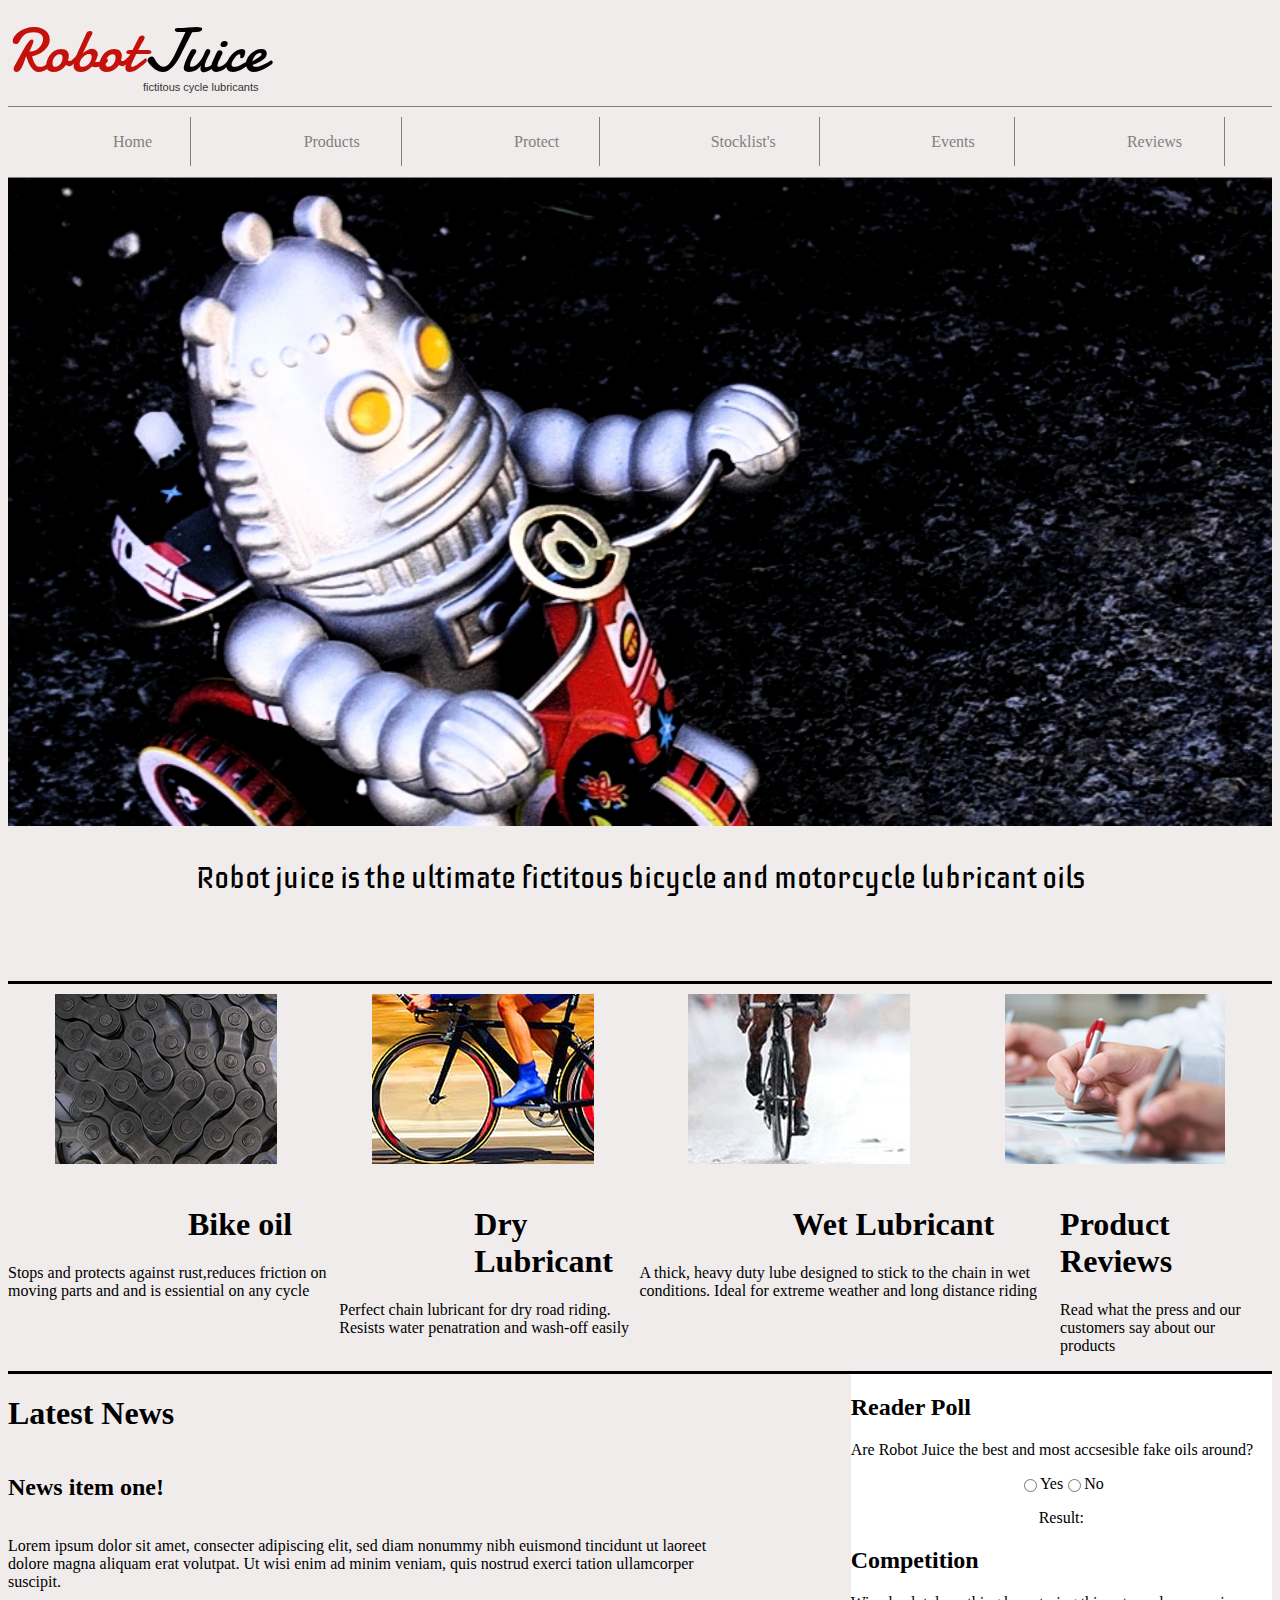
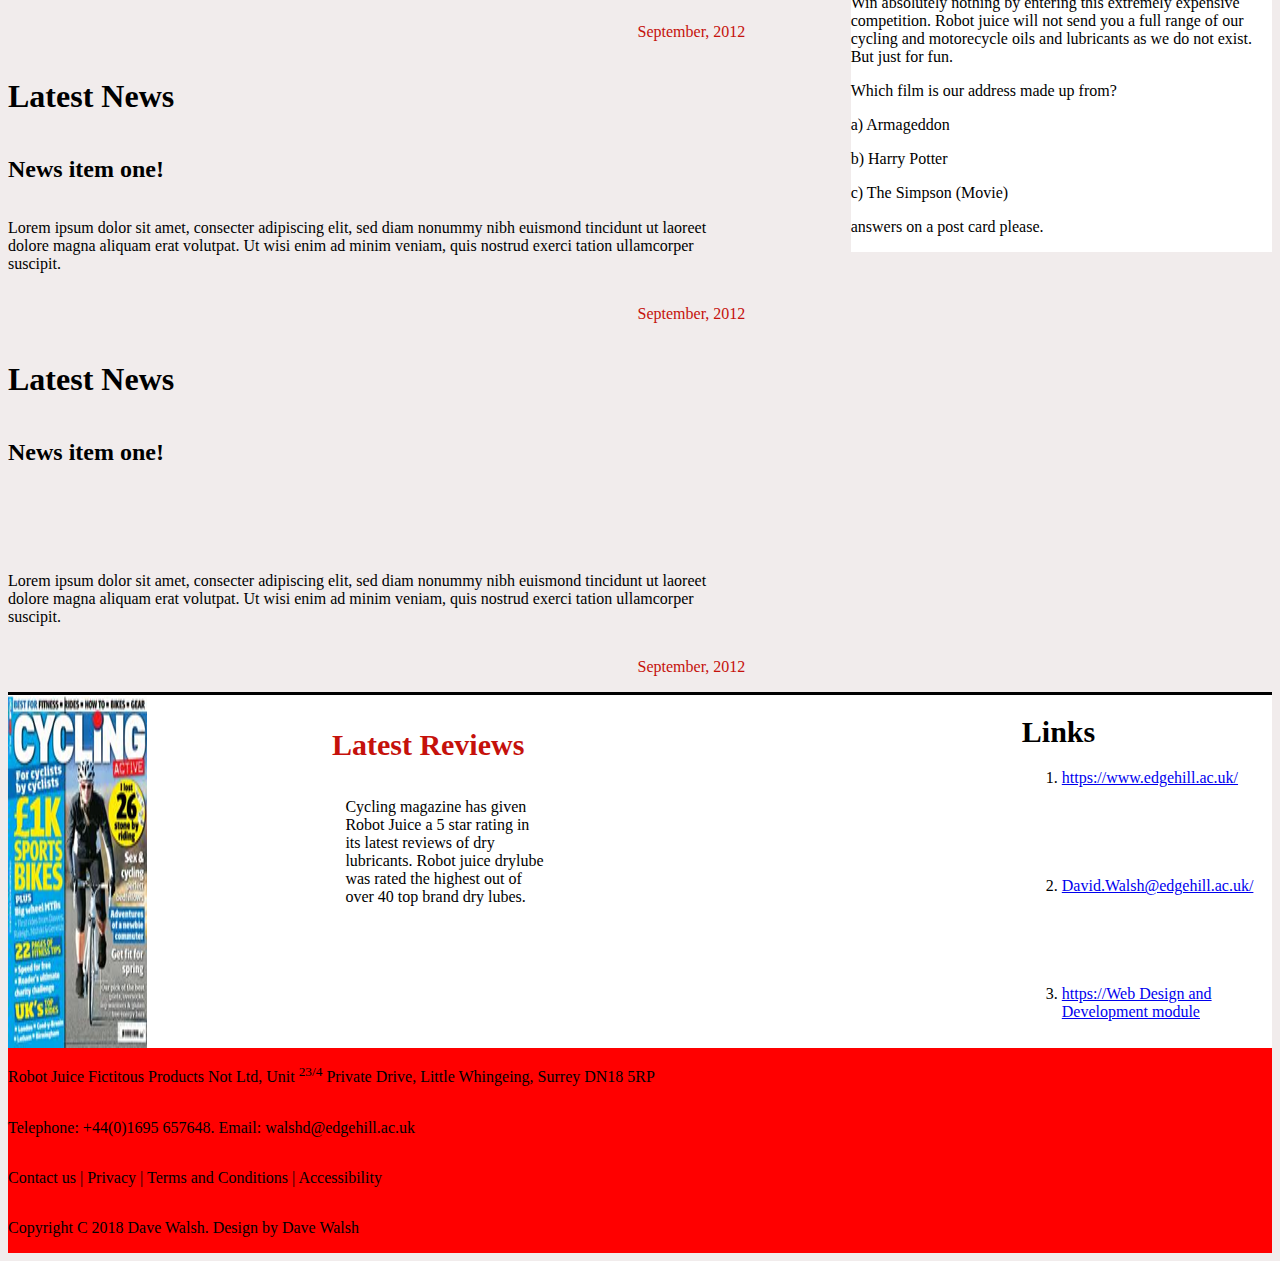
<file: index.html>
<!DOCTYPE html> 
<html>
<head>
    <link rel="stylesheet" href= "css/styles.css">
    <link rel="stylesheet" href= "css/grid.css">
    <script type="text/javascript" src="js/jquery.min.js"></script>
    <script type="text/javascript" src="js/poll.js"></script>
    <meta charset="UTF-8"> 
    <meta content ="width=device-width,initial scale=1"name ="viewport">
    <title></title>
</head>
<body class = "container">  <!-- The container for the entire page -->

    <header class ="header"> <!--Class that contains elements for the heading and subheading-->
        <span style="color:#c5110b">Robot</span>
        <span style="color: #000000">Juice</span>
        <p>fictitous cycle lubricants</p>

        <nav class =" container_forNav"> <!--Container class for the navigation bar -->
            <ul>
                <li id="Home" class ="nav_element"><a href = "">Home</a></li> 
                <li id="Products" class="nav_element"><a href = "product.html">Products</a></li> 
                <li id="Protect" class="nav_element"><a href = "">Protect</a></li> 
                <li id="Stocklists" class="nav_element"><a href = "">Stocklist's</a></li> 
                <li id="Events" class="nav_element"><a href = "">Events</a></li> 
                <li id="Reviews" class= "nav_element"><a href = "">Reviews</a></li> 
            </li>
        </nav>
    </header>
        <main class ="main"> <!--Class for the banner image and promo text-->
            <img src="robot-juice-images/robotbanner.jpg"/> 
            <p id="main-text">Robot juice is the ultimate fictitous bicycle and motorcycle lubricant oils</p>
        
        </main>
        <article class = "Gallery"> <!--Class that contains the bike chain and oil pictures-->
            <section id="Gallery-pictures">
            <img src="robot-juice-images/bikechain-bikeoil.jpg"/>
            <img  src="robot-juice-images/cycleside-drylubrication.jpg"/> 
            <img src="robot-juice-images/frontcycle-wetlubrication.jpg"/> 
            <img src="robot-juice-images/productreviews.jpg"/> 

            </section>
            
            <section id="Gallery-text"> <!--Section contains text describing the bike oils under the images-->
                <section id="Oil">
                    <h1 id="Bike-Oil">Bike oil</h1>
                    <p id="Bike-text"> Stops and protects against rust,reduces friction on moving parts and and is essiential on any cycle</p> 
                    </section>
                <section id="Dry">
                    <h1 id="Dry-Lubricant"> Dry Lubricant</h1>
                    <p id="Lubricant-text"> Perfect chain lubricant for dry road riding. Resists water penatration and wash-off easily</p>
                    </section>
                <section id="Dry">
                    <h1 id="Wet-Lubricant"> Wet Lubricant</h1>
                    <p id="Wet-text"> A thick, heavy duty lube designed to stick to the chain in wet conditions. Ideal for extreme weather and long distance riding</p>
                </section>
                <section id="Dry">
                    <h1 id="Product-Reviews"> Product Reviews</h1>
                    <p id="Product-text"> Read what the press and our customers say about our products </p>
                </section>
             </section>
        </article>
        
        <article class = "text"> <!--Contains placeholder text for latest news and dates-->
         <h1 class ="Latest-1">Latest News</h1>
            <h2 id="news-1">News item one!</h2>
            <p id="para-1">Lorem ipsum dolor sit amet, consecter adipiscing
            elit, sed diam nonummy nibh euismond tincidunt ut
            laoreet dolore magna aliquam erat volutpat. Ut wisi
            enim ad minim veniam, quis nostrud exerci tation
            ullamcorper suscipit.
            </p>
            <p id="date">September, 2012</p>

            <h1 id="Latest-2">Latest News</h1>
            <h2 id="news-2">News item one!</h2>
            <p class="para-2">Lorem ipsum dolor sit amet, consecter adipiscing
            elit, sed diam nonummy nibh euismond tincidunt ut
            laoreet dolore magna aliquam erat volutpat. Ut wisi
            enim ad minim veniam, quis nostrud exerci tation
            ullamcorper suscipit.
            </p>
            <p id="date">September, 2012</p>
            <h1 id="Latest-3">Latest News</h1>
         <h2 id="news-3">News item one!</h2>
         <p id="para-3">Lorem ipsum dolor sit amet, consecter adipiscing
            elit, sed diam nonummy nibh euismond tincidunt ut
            laoreet dolore magna aliquam erat volutpat. Ut wisi
            enim ad minim veniam, quis nostrud exerci tation
            ullamcorper suscipit.
         </p>
         <p id="date">September, 2012</p>
                  
          
        </article>
        
        <article class = "poll"> <!--Contains class for javascript input for user poll-->
            <h2 id="reader">Reader Poll</h2>
            <p id="robot-question"> Are Robot Juice the best and most accsesible fake oils around? </p>
            <section">
                <form id="polloption">
                    <input type="radio" name="vote" value="0" id="yes">Yes
                    <input type="radio" name="vote" value="1" id="no">No
                </form>
                <p id="pollresult">Result:</p>
            </section>
            <h2 id="Competition">Competition</h2>
            <p id="win"> Win absolutely nothing by entering this extremely expensive 
                competition. Robot juice will not send you a full range of our cycling and motorecycle oils
                and lubricants as we do not exist. But just for fun. </p>
            
            <p id="question"> Which film is our address made up from?</p>
            <p id="answer-1"> a) Armageddon</p>
            <p id="answer-2"> b) Harry Potter</p>
            <p id="answer-3"> c) The Simpson (Movie)</p>
            <p id="answers"> answers on a post card please.</p>
        </article>

        
        <footer class ="footer"> <!--Contains the sections for both parts of the footer-->
            <section id = "above-footer">
                <img class ="bike" src="robot-juice-images/cyclemagazine.jpg"/> 
                <section id="reviews"> 
                    <h1 id="Latest-News">Latest Reviews</h1>
                    <p id ="paragraph"> Cycling magazine has given Robot
                        Juice a 5 star rating in its latest
                         reviews of dry lubricants. Robot juice
                          drylube was rated the highest out of over
                           40 top brand dry lubes. 
                     </p>

                </section>
                <section id = "Links-main"> 
                    <h1 id ="links-header">Links</h1>
                    <ol id ="links">
                        <li id ="link-1"><a href="url">https://www.edgehill.ac.uk/</a></li>
                        <li id ="link-2"> <a href="url">David.Walsh@edgehill.ac.uk/</a></li>
                        <li id ="link-3"><a href="url">https://Web Design and Development module</a></li>
                </ol>

                </section>
                 

            </section>
            
           
             <section id ="bottom-footer">
      
                <p id="unit"> Robot Juice Fictitous Products Not Ltd, Unit <sup>23/4</sup> 
                     Private Drive, Little Whingeing, Surrey DN18 5RP</p>
                <p id = "number"> Telephone: +44(0)1695 657648. Email: walshd@edgehill.ac.uk</p>
                <p id ="contact"> Contact us | Privacy | Terms and Conditions | Accessibility</p>
                 <p id = "copyright"> Copyright C 2018 Dave Walsh. Design by Dave Walsh</p>
                     
             </section>
                </footer>
</body>
</html>
</file>
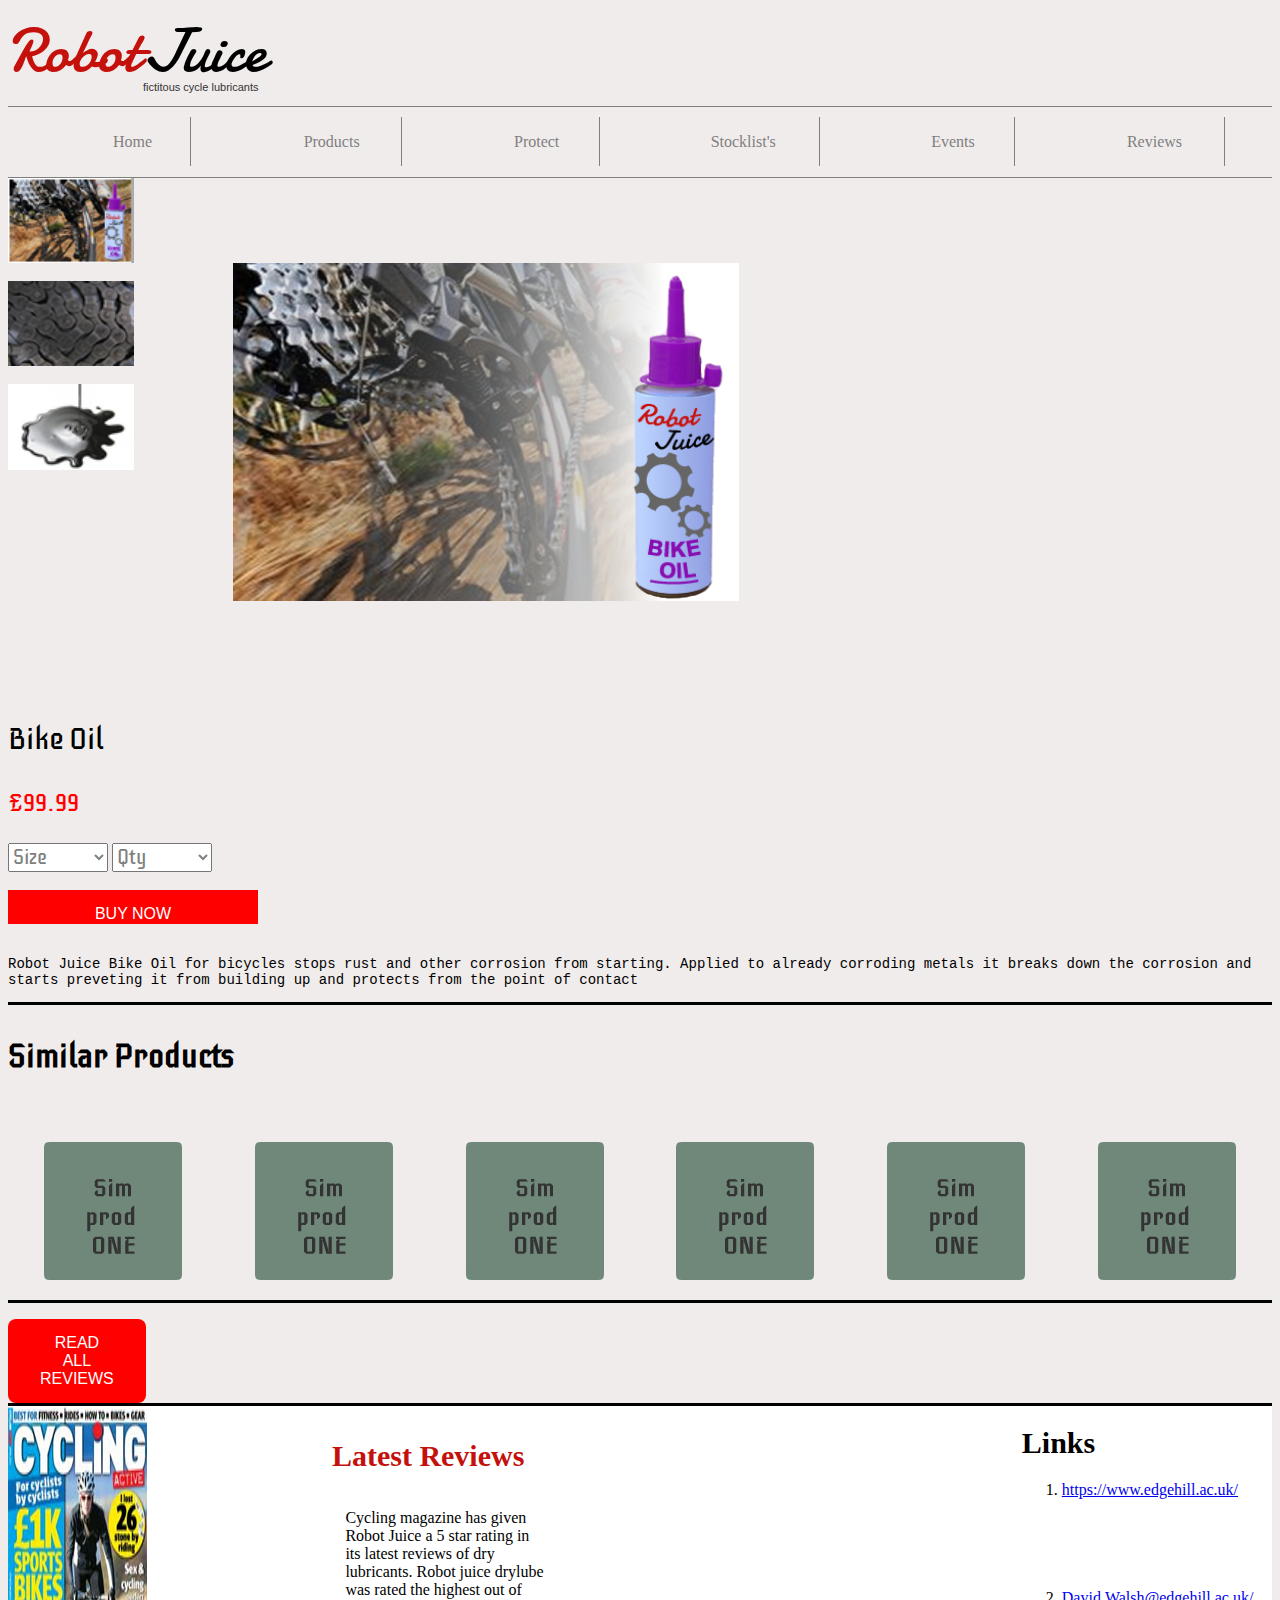
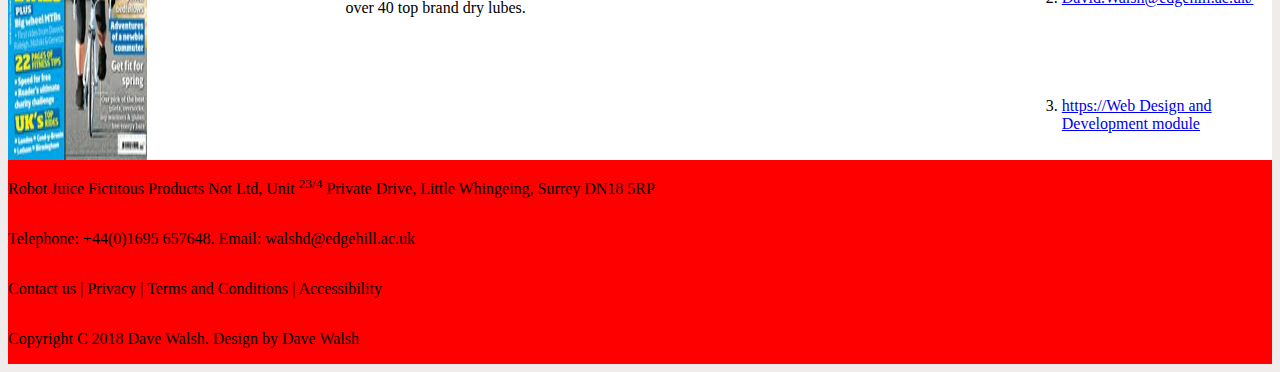
<file: product.html>
<!DOCTYPE html> 
<html>
<head>
    <link rel="stylesheet" href= "css/styles.css">
    <link rel="stylesheet" href= "css/grid.css">
    <script type="text/javascript" src="js/jquery.min.js"></script>
    <script type="text/javascript" src="js/reviews.js"></script>
    <meta charset="UTF-8"> 
    <meta content ="width=device-width,initial scale=1"name ="viewport">
    <title></title>
</head>
<body class = "container">

    <header class ="header">
        <span style="color:#c5110b">Robot</span>
        <span style="color: #000000">Juice</span>
        <p>fictitous cycle lubricants</p>

        <nav class =" container_forNav">
            <ul>
                <li id="Home" class ="nav_element"><a href = "index.html">Home</a></li> 
                <li id="Products" class="nav_element"><a href = "">Products</a></li> 
                <li id="Protect" class="nav_element"><a href = "">Protect</a></li> 
                <li id="Stocklists" class="nav_element"><a href = "">Stocklist's</a></li> 
                <li id="Events" class="nav_element"><a href = "">Events</a></li> 
                <li id="Reviews" class= "nav_element"><a href = "">Reviews</a></li> 
            </li>
        </nav>
    </header>
    
        <main class ="main">
            <section class="SmallImages">
                <img src="robot-juice-images/prod-thumb1.jpg"/>
                <img src="robot-juice-images/prod-thumb2.jpg"/>
                <img src="robot-juice-images/prod-thumb3.jpg"/>
                <img id="BikeOil" src="robot-juice-images/robotjuicebikeoil.jpg"/>
            </section>

            <section id="buy">
                <p id="title">Bike Oil</p>
                <p id="price">£99.99</p>
                <select id ="select-list" name="size">
                    <option value="none">Size</option>
                    <option value="S">S</option>
                    <option value="M">M</option>
                    <option value="L">L</option>
                </select>
                <select id ="select-list" name="qty">
                    <option value="none">Qty</option>
                    <option value="1">1</option>
                    <option value="2">2</option>
                    <option value="3">3</option>
                </select>
                <br><br>
                <button id="buy-button" type="button">BUY NOW</button>
                <br><br>
                <p id="buy-text">Robot Juice Bike Oil for bicycles stops rust and other corrosion from starting. 
                    Applied to already corroding metals it breaks down the corrosion and starts preveting it from
                    building up and protects from the point of contact
                </p>
            </section>

           
            
          
            
        </main>

        <article class = "Gallery">
            <h1 id="Similar-Products"> Similar Products</h1>
            <section id="Gallery-pictures">
              
                <img src="robot-juice-images/simprod.jpg"/>   
                <img src="robot-juice-images/simprod.jpg"/>  
                <img src="robot-juice-images/simprod.jpg"/>  
                <img src="robot-juice-images/simprod.jpg"/>  
                <img src="robot-juice-images/simprod.jpg"/>  
                <img src="robot-juice-images/simprod.jpg"/>  
            </section> 
        </article>

        <section id = "product-reviews"> 

            <dl id="review-list">
            </dl>
            <button id="review-button" type="button">READ ALL REVIEWS</button>

        </section>
        

        
        <footer class ="footer"> 
            <section id = "above-footer">
                <img class ="bike" src="robot-juice-images/cyclemagazine.jpg"/> 
                <section id="reviews"> 
                    <h1 id="Latest-News">Latest Reviews</h1>
                    <p id ="paragraph"> Cycling magazine has given Robot
                        Juice a 5 star rating in its latest
                         reviews of dry lubricants. Robot juice
                          drylube was rated the highest out of over
                           40 top brand dry lubes. 
                     </p>

                </section>
                <section id = "Links-main"> 
                    <h1 id ="links-header">Links</h1>
                    <ol id ="links">
                        <li id ="link-1"><a href="url">https://www.edgehill.ac.uk/</a></li>
                        <li id ="link-2"> <a href="url">David.Walsh@edgehill.ac.uk/</a></li>
                        <li id ="link-3"><a href="url">https://Web Design and Development module</a></li>
                </ol>

                </section>
                 

            </section>
            
           
             <section id ="bottom-footer">
      
                <p id="unit"> Robot Juice Fictitous Products Not Ltd, Unit <sup>23/4</sup> 
                     Private Drive, Little Whingeing, Surrey DN18 5RP</p>
                <p id = "number"> Telephone: +44(0)1695 657648. Email: walshd@edgehill.ac.uk</p>
                <p id ="contact"> Contact us | Privacy | Terms and Conditions | Accessibility</p>
                 <p id = "copyright"> Copyright C 2018 Dave Walsh. Design by Dave Walsh</p>
                     
             </section>
                </footer>
</body>
</html>
</file>
<file: css/styles.css>
@import url("https://fonts.googleapis.com/css?family=Damion");
@import url("https://fonts.googleapis.com/css2?family=Iceberg&display=swap");

.header span {
  font-size: 62px;
  font-family: "Damion";
  flex-basis: 262px;
  flex-direction: row-reverse;
  justify-content: flex-end;
  height: 90px;
  width: 93%;
  align-items: flex-end;
}
.header p {
  flex-wrap: wrap;
  font-size: 11px;
  position: relative;
  font-family: Arial, Helvetica, sans-serif;
  color: #333333;
  display: block;
  margin-left: 15vh;
  margin-top: -1%;
}
#Home :hover {
  background-color: red;
}
#Products :hover {
  background-color: red;
}
#Protect :hover {
  background-color: red;
}
#Stocklists :hover {
  background-color: red;
}
#Events :hover {
  background-color: red;
}
#Reviews :hover {
  background-color: red;
}
.container_forNav {
  flex-direction: row;
  list-style: none;
  margin: 0;
  width: auto;
  margin-top: 1%;
  padding-top: 10px;
  padding-bottom: 10px;
  border-top: 1px solid grey;
  border-bottom: 1px solid grey;
  position: relative;
}
.nav_element {
  text-align: center;
}
.container_forNav li {
  flex-grow: 1;
  list-style-type: none;
}
.container_forNav a {
  color: grey;
  padding: 01rem;
  text-decoration: none;
  border-right: 1px solid;
  padding-right: 20%;
}

.container_forNav ul {
  display: flex;
}


main img {
  width: 100%;
}

.main p {
  font-family: "Iceberg", cursive;
  font-size: 30px;
  font-weight: normal;
}
#price {
  font-family: "Iceberg", cursive;
  font-size: 25px;
  font-weight: normal;
  color: red;
}
#select-list {
  width: 100px;
  font-family: "Iceberg", cursive;
  font-size: 20px;
  font-weight: normal;
  color: gray;
}
#main-text {
  padding-bottom: 6vh;
  text-align: center;
}

.text {
  display: flex;
  flex-direction: column;
}

.poll {
  background-color: white;
}
.poll section {
  position: relative;
}
#polloption {
  display: flex;
  flex-direction: row;
  justify-content: center;
  flex-wrap: wrap;
}
#pollresult {
  display: flex;
  flex-direction: row;
  justify-content: center;
  flex-wrap: wrap;
}
#bottom-footer {
  background-color: red;
}
#above-footer {
  background-color: white;
  display: flex;
  flex-direction: row;
  border-top: solid;
}
#reviews {
  display: flex;
  flex-wrap: wrap;
  padding: 10%;
  padding-top: 1%;
  width: auto;
}

#Latest-News {
  font-size: 30px;
  display: block;
  position: relative;
  width: 260px;
  margin-left: 11%;
  color: #c5110b;
}
#Links-main {
  margin-left: 10vh;
}

#paragraph {
  display: block;
  position: relative;
  width: 200px;
  margin-left: 8vh;
}
#links {
  position: relative;
  display: block;
  width: 200px;
  text-decoration: none;
}
#links-header {
  font-size: 30px;
}

#link-2 {
  margin-top: 10vh;
}

#link-3 {
  margin-top: 10vh;
}
.text {
  display: flex;
  flex-direction: column;
}

#date {
  color: #c5110b;
  display: flex;
  flex-direction: row-reverse;
}

#news-3 {
  margin-bottom: 10vh;
}
#bottom-footer {
  display: flex;
  flex-direction: column;
}
.Gallery {
  column-span: all;
  border-top: solid;
  border-bottom: solid;
  padding-top: 10px;
}
#Gallery-text {
  display: flex;
  padding: 0px;
  margin: 0px;
  justify-content: space-around;
  flex-direction: row;
}
#oil {
  display: flex;
  margin-right: 1vh;
}
#Bike-Oil {
  margin-left: 20vh;
}
#Dry-Lubricant {
  margin-left: 15vh;
}
#Wet-Lubricant {
  margin-left: 17vh;
}

#Gallery-pictures {
  display: flex;
  padding-bottom: 20px;
  margin: 0px;
  justify-content: space-around;
  flex-direction: row;
}

#contact {
  margin-right: 10vh;
}
body {
  background-color: rgb(241, 236, 236);
}

#BikeOil {
  width:40%;
  margin-left: 25vh;
  margin-top: -25vh;
  padding-bottom: 10vh;
 
}
.SmallImages img {
  width: 10%;
  display: flex;
  flex-direction: row-reverse;
  padding-bottom: 2vh;
}
#Similar-Products {
  padding-bottom: 5vh;
  font-family: 'Iceberg';
}

#ReviewIcon1 {
  height:100px;
}
.product-reviews {
  justify-content: center;

}
#product-reviews p {
  width: 400px;
  justify-content: space-around;
  margin-left: 60vh;
  padding-bottom: 10%;
  padding-top: 5%;
}
#Product-Title {
  border-top: 1px solid;
  border-bottom: 1px solid;
  padding-top: 2%;
  padding-bottom: 2%;
}
#Read-Reviews {
  display: flex;
  flex-direction: row;
  flex-wrap: wrap;
  text-align: center;
}
#review-item {
  column-span: all;
  display: flex;
  flex-direction: row;
  border-top: 1px solid;
}

#review-list h2 {
  font-family:'Iceberg';
}

#review-button {
  text-align: center;
  border-radius: 8px;
  background-color: red;
  border: none;
  color: white;
  padding: 15px 32px;
  text-decoration: none;
  display: inline-block;
  font-size: 16px;
  transition-duration: 0.4s;
  cursor: pointer;
}
#review-button:hover {
  background-color: white;
  color: red;
}

#buy-button {
  width: 250px;
  text-align: center;
  background-color: red;
  border: none;
  color: white;
  text-decoration: none;
  display: inline-block;
  font-size: 16px;
  transition-duration: 0.4s;
  cursor: pointer;
  padding-top: 15px;
}
#buy-button:hover {
  background-color: white;
  color: red;
}
#buy-text {
  font-family: 'Courier New', Courier, monospace;
  font-size: 14px;
}
</file>
<file: css/grid.css>
.container {
  display: grid;
  grid-template-columns: repeat(12, 1fr);


}
.header {
  grid-row: 1 / 2;
  grid-column: 1 / 13;
}
.SmallImages {
  grid-column: 1 / 2;
}

.main img {
  grid-column: 1 / 13;
}
.container_forNav {
  grid-row: 2 / 3;
  grid-column: 1 / 13;
}

.main {
  grid-row: 2 / 5;
  grid-column: 1 / 13;
}

.Gallery {
  grid-row: 5 / 7;
  grid-column: 1 / 13;
}

.text {
  grid-row: 7 / 11;
  grid-column: 1 / 8;
}
.product-reviews {
  grid-column: 1 / 13;


}

.poll {
  grid-row: 7 / 10;
  grid-column: 9 / 13;
}

.footer {
  grid-row: 11/ 14;
  grid-column: 1 / 13;
}
</file>
